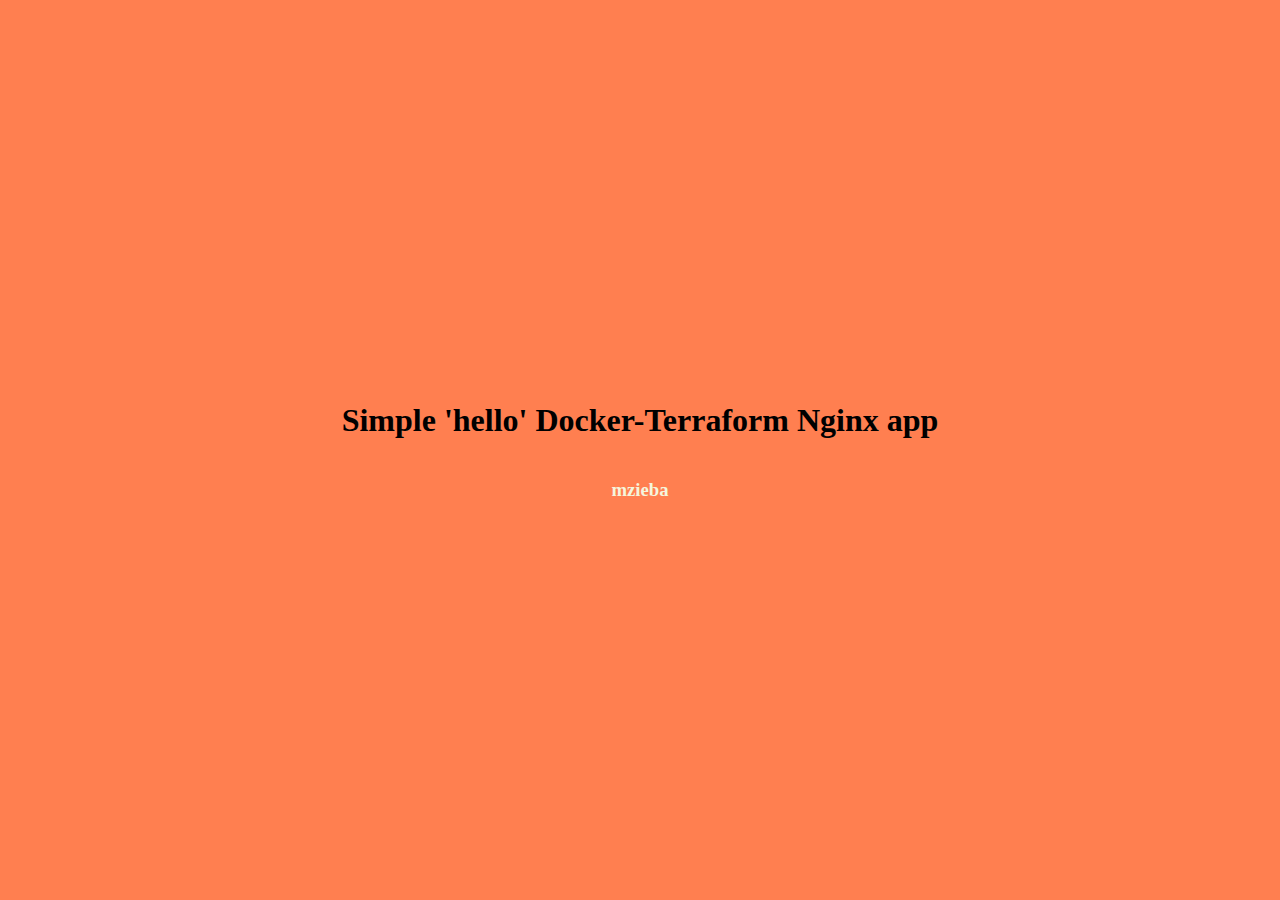
<file: nginx-docker/index.html>
<!DOCTYPE html>
<html>
	<head>
		<title>Hello docker-Terraform</title>
		<link rel="stylesheet" href="style.css">
	</head>
	<body>
		<div>
			<h1>Simple 'hello' Docker-Terraform Nginx app</h1>
			<h3>mzieba</h3>
		</div>
	</body>
</html>
</file>
<file: nginx-docker/style.css>
html{
	height: 100%;
}
body {
	margin:  auto;
	min-height: 100vh;
	background-color: coral;
	display: flex;
	align-content: center;
	justify-content: center;
}
div {
	display: flex;
	justify-content: center;
	align-items: center;
	align-content: center;
	flex-direction: column;
}
h1{
	color: black;
}
h3{
	color: beige;
}
</file>
